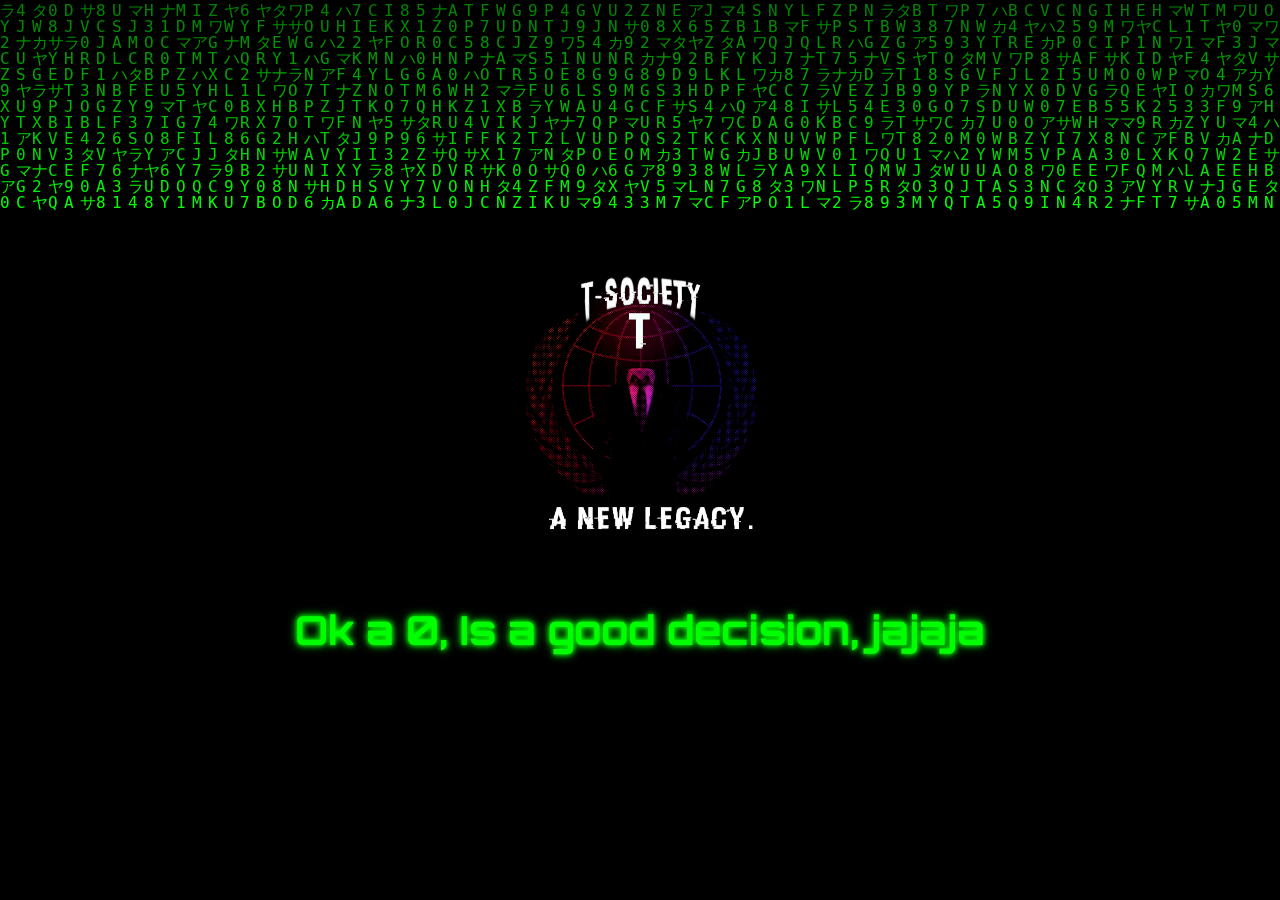
<file: 0.html>
<!DOCTYPE html>
<html lang="es">
<head>
    <meta charset="UTF-8">
    <title>jajaja 0</title>
    <link href="https://fonts.googleapis.com/css2?family=Orbitron:wght@700&display=swap" rel="stylesheet">
    <style>
        /* Fondo negro y centrado total */
        body {
            margin: 0;
            height: 100vh;
            background: black;
            display: flex;
            flex-direction: column;
            justify-content: center;
            align-items: center;
            position: relative;
            overflow: hidden;
            color: #00ff00;
            font-family: 'Orbitron', sans-serif;
        }

        /* Canvas como fondo */
        #matrixCanvas {
            position: absolute;
            top: 0;
            left: 0;
            width: 100%;
            height: 100%;
            z-index: 0;
        }

        /* Imagen centrada encima del canvas */
        .Tsociety {
            z-index: 1;
            padding: 30px;
            max-width: 300px;
            height: auto;
        }

        /* Texto grande y distorsionado */
        h1 {
            z-index: 2;
            font-size: 2.5em;
            margin-top: 20px;
            color: #00ff00;
            text-shadow: 0 0 5px #00ff00, 0 0 10px #00ff00;
            animation: glitch 1s infinite;
        }

        @keyframes glitch {
            0% { transform: translate(0); }
            20% { transform: translate(-2px, 2px); }
            40% { transform: translate(2px, -2px); }
            60% { transform: translate(-1px, 1px); }
            80% { transform: translate(1px, -1px); }
            100% { transform: translate(0); }
        }
    </style>
</head>
<body>
    <canvas id="matrixCanvas"></canvas>
    <img src="./assets/tsociety.png" class="Tsociety" alt="pendejo el que lo lea">
    <h1>Ok a 0, Is a good decision, jajaja</h1>

    <script src="script.js"></script>
</body>
</html>
</file>
